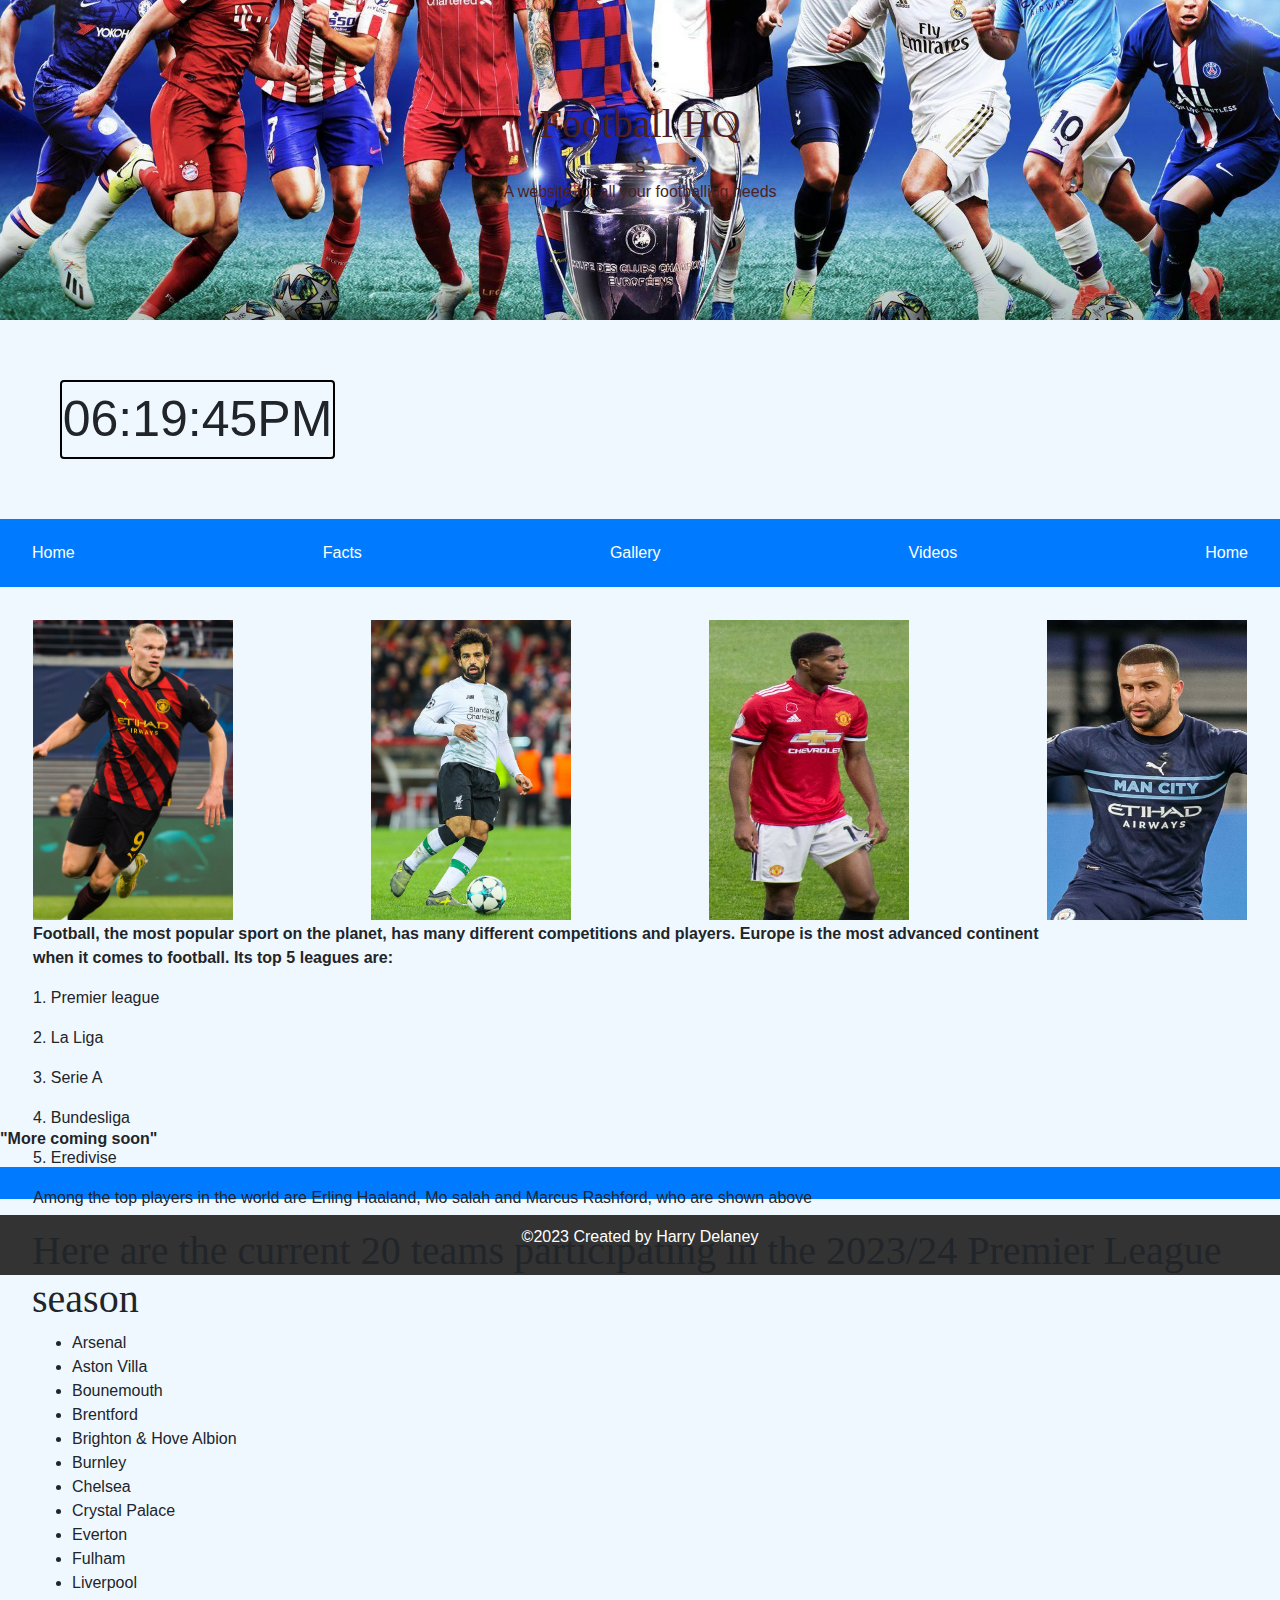
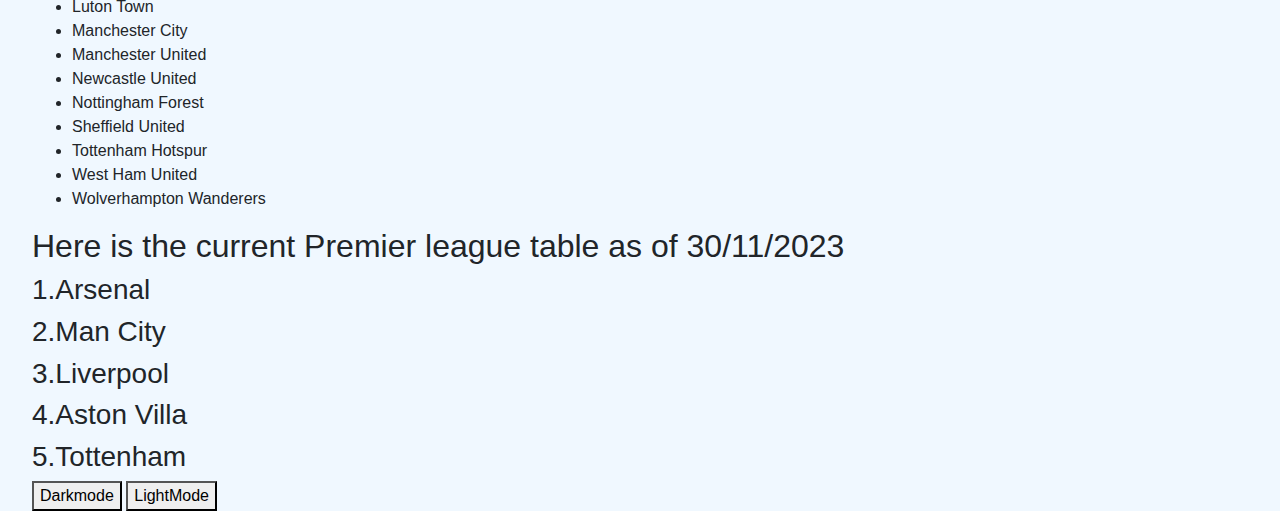
<file: Websites/my_website/html/index.html>
<!DOCTYPE html>
<html lang="en">
<head>
    <meta charset="UTF-8">
    <meta name="viewport" content="width=device-width, initial-scale=1.0">
    <title>Football Stats</title>
</head>
<link rel="stylesheet" 
href="https://cdn.jsdelivr.net/npm/bootstrap@4.3.1/dist/css/bootstrap.min.css" integrity="sha384-
ggOyR0iXCbMQv3Xipma34MD+dH/1fQ784/j6cY/iJTQUOhcWr7x9JvoRxT2MZw1T"
crossorigin="anonymous" href="../css/style.css">
<link rel="stylesheet" href="../css/style.css">
<body>
    <header>
        <div>
            <h1>Football HQ</h1>S
            <p>A website for all your footballing needs</p>
        </div>
    </header>
    <div id="clock">8:10:45</div>
    <script>
        setInterval(showTime, 1000);
        function showTime() {
            let time = new Date();
            let hour =
                time.getHours();
            let min =
                time.getMinutes();
            let sec =
                time.getSeconds();
            am_pm = "AM";
        
            if (hour >= 12) {
                if (hour > 12)
                    hour -= 12;
                am_pm = "PM";
            } else if (hour == 0) {
                hr = 12;
                am_pm = "AM";
            }
        
            hour =
                hour < 10
                    ? "0" + hour
                    : hour;
            min =
                min < 10
                    ? "0" + min
                    : min;
            sec =
                sec < 10
                    ? "0" + sec
                    : sec;
        
            let currentTime =
                hour +
                ":" +
                min +
                ":" +
                sec +
                am_pm;
        
            document.getElementById(
                "clock"
            ).innerHTML =
                currentTime;
        }
        
        showTime();
    </script>
    <nav class="navbar navbar-dark bg-primary">
        <a class ="nav-link active" href="index.html">Home</a>
        <a class ="nav-link active" href="facts.html">Facts</a>
        <a class ="nav-link active" href="gallery.html">Gallery</a>
        <a class ="nav-link active" href="videos.html">Videos</a>
        <a class ="nav-link active" href="leagues.html">Home</a>
        </nav>
    <section> 
      <table>
            <tr>
                <td>
                   <img src="../images/Erling_Haaland_2023.jpg" alt="Erling Haaland" width="200" height="300">
                </td>
                <td>
                    <img src="../images/Mohamed_Salah_2017.jpg" alt="Mo Salah" width="200" height="300">
                </td>
                <td>
                    <img src="../images/Marcus_Rashford_2017.jpg" alt="Marcus Rashford" width="200" height="300">
                </td>
                <td>
                    <img src="../images/Kyle_walker.jpg" alt="Kyle Walker" width="200" height="300">
                </td>
            </tr>
            <tr>
                <td colspan="3">
                    <p class="font-weight-bold"> Football, the most popular sport on the planet, has many different competitions and players. Europe is the most advanced continent when it comes to football. Its top 5 leagues are:</p>
                        <p>1. Premier league</p>
                        <p>2. La Liga</p>
                        <p>3. Serie A</p>
                        <p>4. Bundesliga</p>
                        <p>5. Eredivise</p>
                        <p>Among the top players in the world are Erling Haaland, Mo salah and Marcus Rashford, who are shown above</p>
                </td>
            </tr>    
      </table>
      <h1>Here are the current 20 teams participating in the 2023/24 Premier League season</h1>
      <ul id="county-list"></ul>
      <h2>Here is the current Premier league table as of 30/11/2023</h2>
      <h3 id ="clientName"></h3>
      <h3 id ="clientName1"></h3>
      <h3 id ="clientName2"></h3>
      <h3 id ="clientName3"></h3>
      <h3 id ="clientName4"></h3>
<button onclick="darkMode()">Darkmode</button>
<button onclick="lightMode()">LightMode</button>
    </section>
    <p class="font-weight-bold" <strong> "More coming soon"</strong><div class="p-3 mb-2 bg-primary text-white"></div></p>
    <footer class="hidden-footer" id="footer">
        <p>©2023 Created by Harry Delaney</p>
    </footer>
    <script src="https://cdn.jsdelivr.net/npm/bootstrap@5.3.2/dist/js/bootstrap.bundle.min.js"
integrity="sha384-C6RzsynM9kWDrMNeT87bh95OGNyZPhcTNXj1NW7RuBCsyN/o0jlpcV8Qyq46cDf
L" crossorigin="anonymous"></script>
<script src="../javascript/script.js"></script>
</body>
</html>
</file>
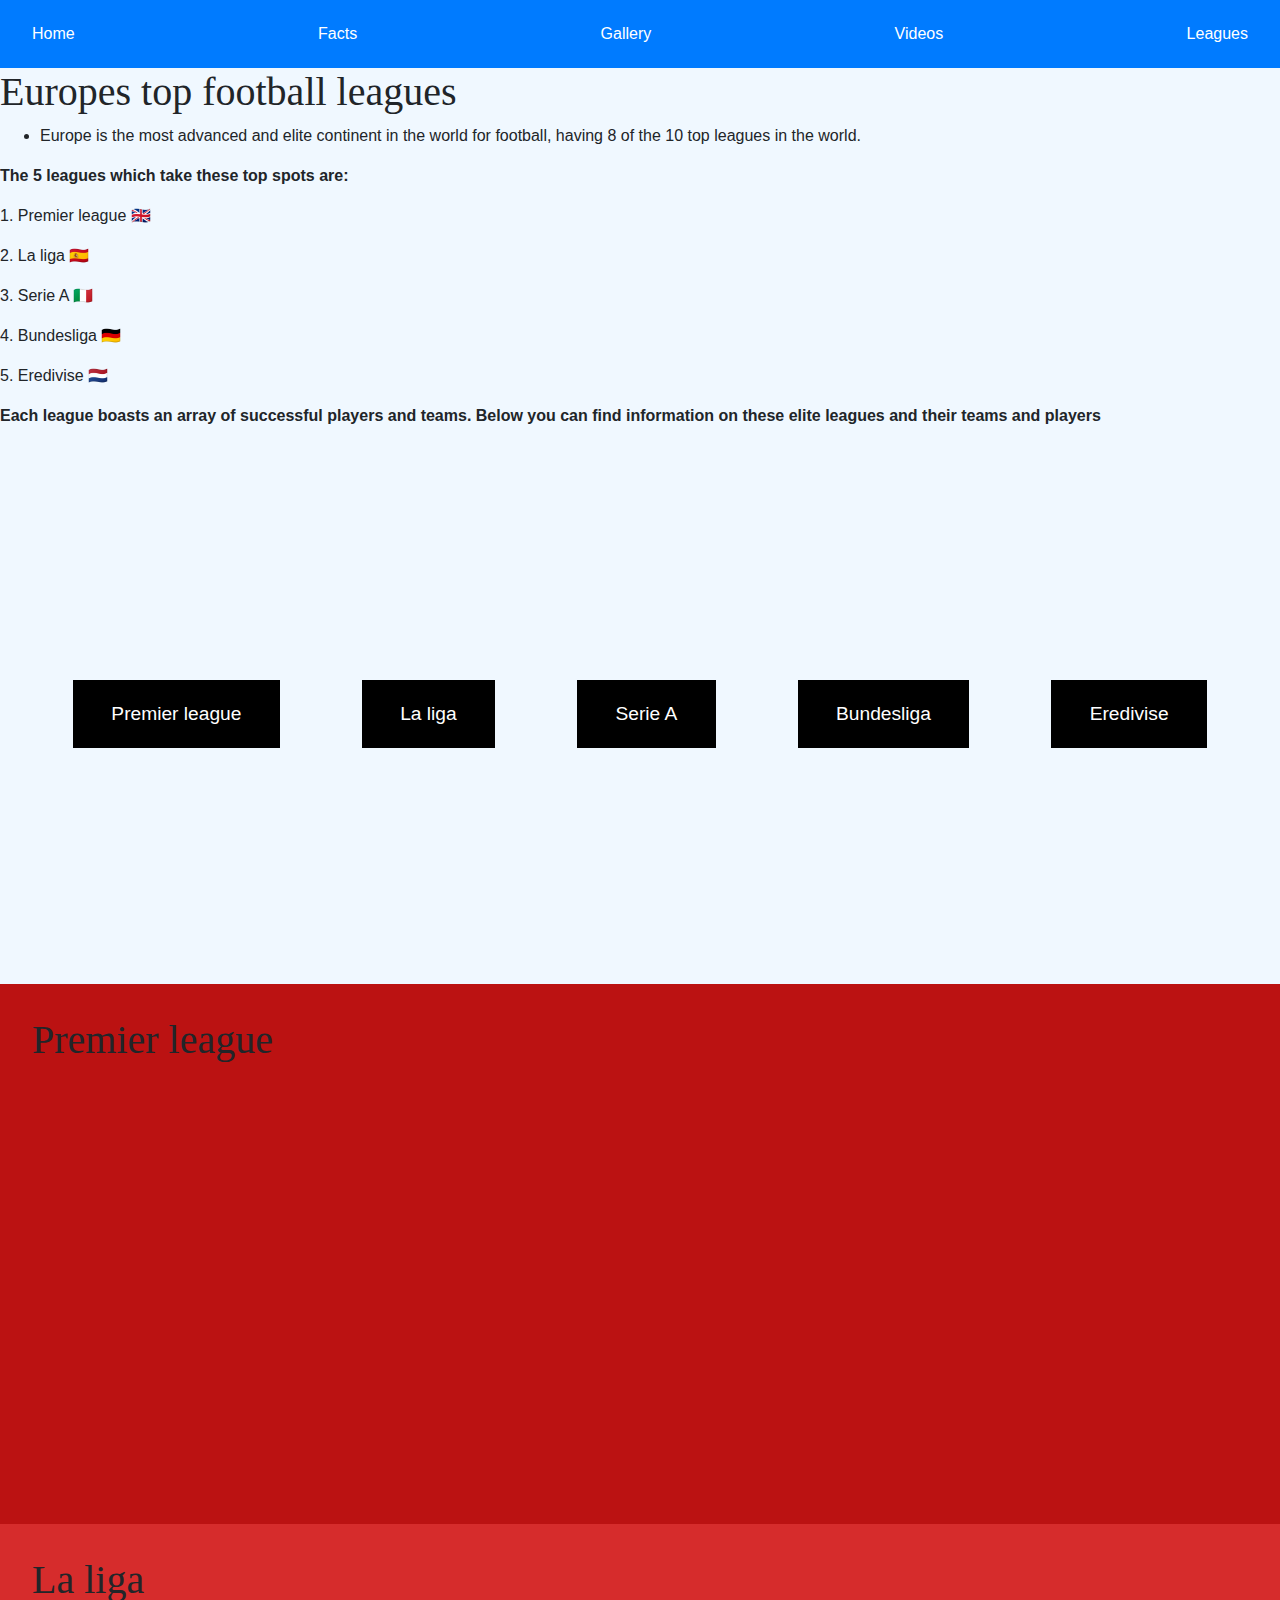
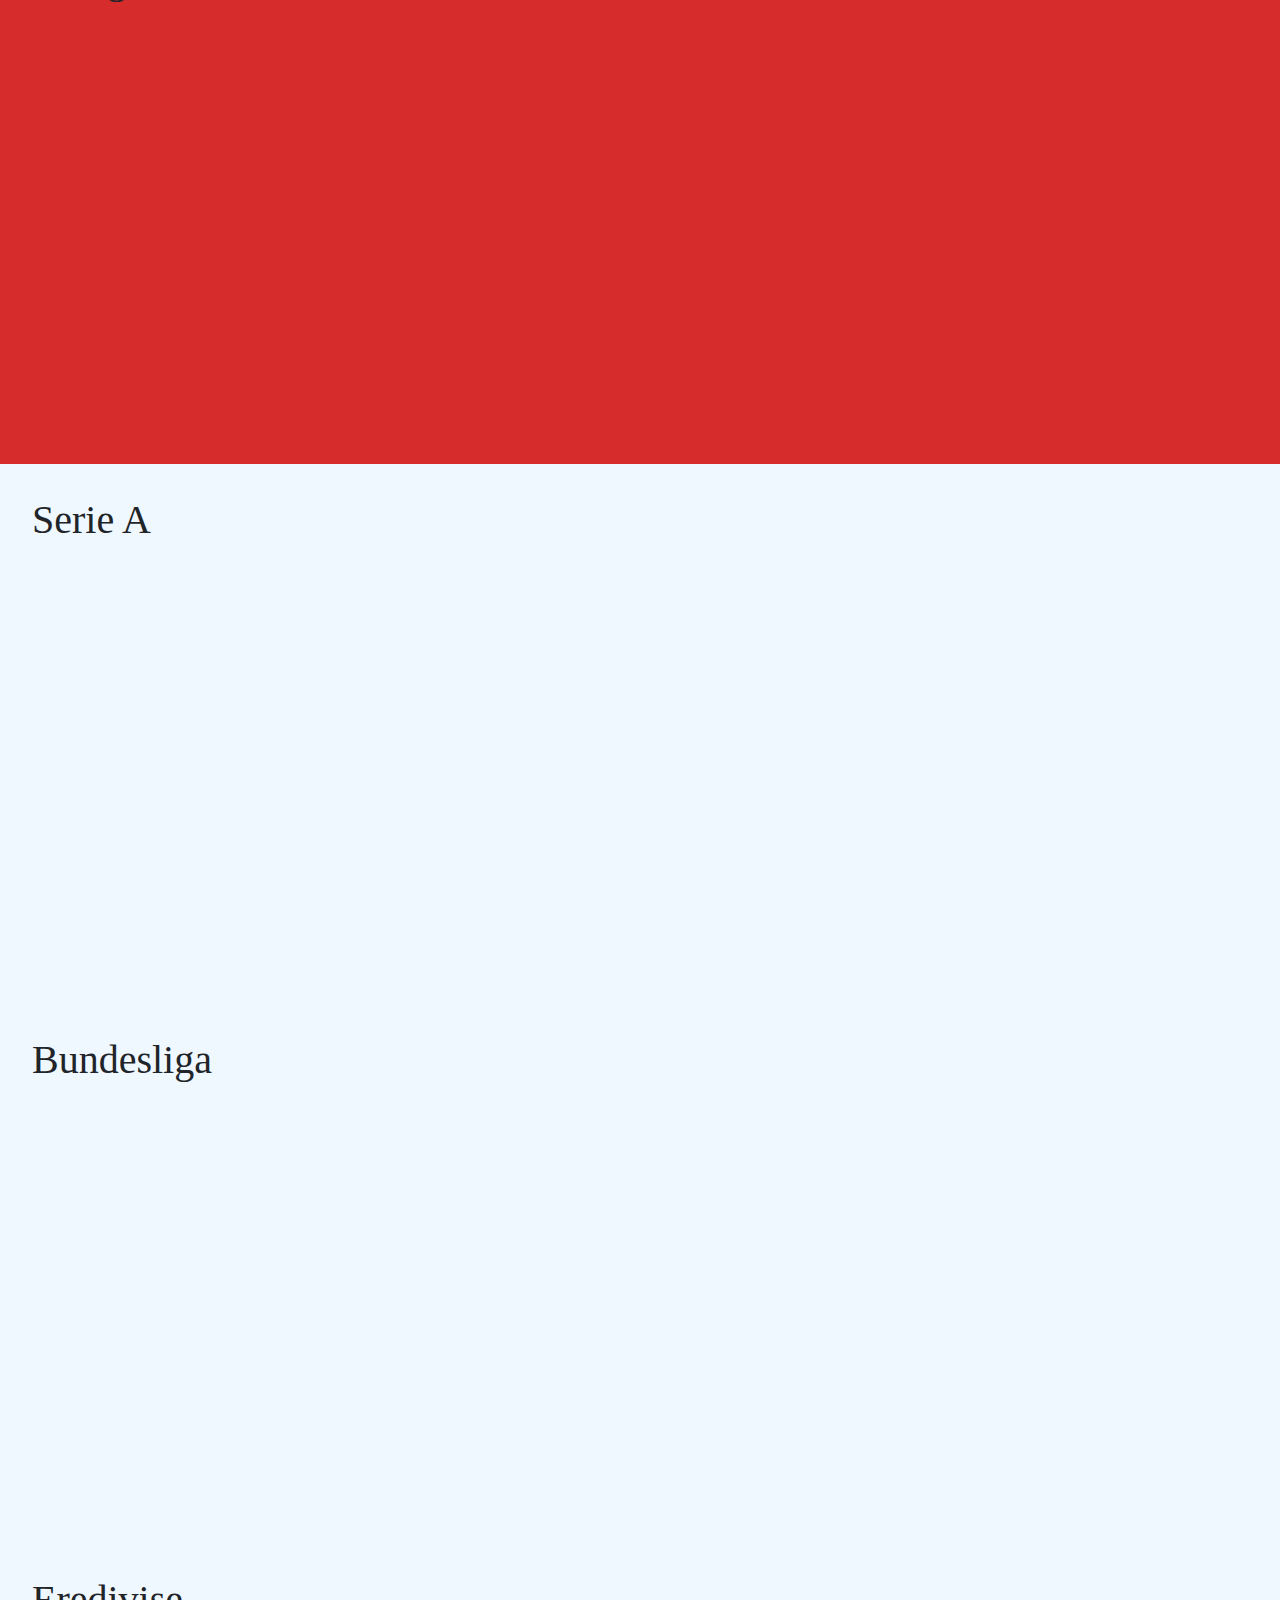
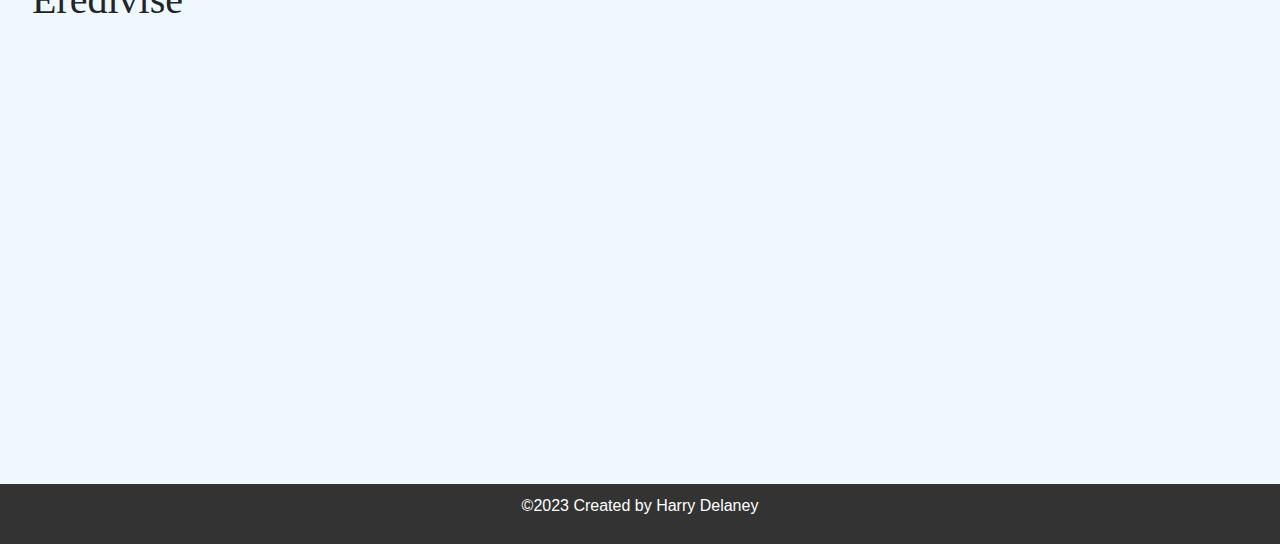
<file: Websites/my_website/html/leagues.html>
<!DOCTYPE html>
<html lang="en"
<head>
    <meta charset="UTF-8">
    <meta name="viewport" content="width=device-width, initial-scale=1.0">
    <title>Europes top 5 leagues</title>
</head>
<link rel="stylesheet"
href="https://cdn.jsdelivr.net/npm/bootstrap@4.3.1/dist/css/bootstrap.min.css" integrity="sha384-
ggOyR0iXCbMQv3Xipma34MD+dH/1fQ784/j6cY/iJTQUOhcWr7x9JvoRxT2MZw1T"
crossorigin="anonymous" href="../css/style.css">
<link rel="stylesheet" href="../css/style.css">
    <style>
        body {
        background-color:aliceblue;
        }
    </style>
<nav class="navbar navbar-dark bg-primary">
    <a class ="nav-link active" href="index.html">Home</a>
    <a class ="nav-link active" href="facts.html">Facts</a>
    <a class ="nav-link active" href="gallery.html">Gallery</a>
    <a class ="nav-link active" href="videos.html">Videos</a>
    <a class ="nav-link active" href="leagues.html">Leagues</a>
    </nav>    
<body>
    <h1>Europes top football leagues</h1>
    <ul>
        <li>Europe is the most advanced and elite continent in the world for football, having 8 of the 10 top leagues in the world.</li>
    </ul>    
    <p class="font-weight-bold"> The 5 leagues which take these top spots are: </p>
    <p>1. Premier league &#x1f1ec;&#x1f1e7; </p> 
    <p>2. La liga &#x1F1EA;&#x1F1F8;</p> 
    <p>3. Serie A &#x1F1EE;&#x1F1F9;</p>   
    <p>4. Bundesliga &#x1F1E9;&#x1F1EA;</p>
    <p>5. Eredivise &#x1F1F3;&#x1F1F1;</p>
    <P class="font-weight-bold"> Each league boasts an array of successful players and teams. Below you can find information on these elite leagues and their teams and players</P>

    <section id="buttons">
        <a href="#Premier-League">Premier league</a>
        <a href="#La-liga">La liga</a>
        <a href="#Serie-A">Serie A</a>
        <a href="#Bundesliga">Bundesliga</a>
        <a href="#Eredivise">Eredivise</a>
    </section>

    <section id="Premier-league">
        <h1>Premier league</h1>
        <p>
        </p>
    </section>

    <section id="La-liga">
        <h1>La liga</h1>
        <p>
        </p>
    </section>   

    <section id="Serie-A">
        <h1>Serie A</h1>
        <p>
        </p>
    </section>

    <section id="Bundesliga">
        <h1>Bundesliga</h1>
        <p>
        </p>
    </section>

    <section id="Eredivise">
        <h1>Eredivise</h1>
        <p>
        </p>
    </section>








    <footer class="hidden-footer" id="footer">
        <p>©2023 Created by Harry Delaney</p>
    </footer>
    <script src="https://cdn.jsdelivr.net/npm/bootstrap@5.3.2/dist/js/bootstrap.bundle.min.js"
integrity="sha384-C6RzsynM9kWDrMNeT87bh95OGNyZPhcTNXj1NW7RuBCsyN/o0jlpcV8Qyq46cDf
L" crossorigin="anonymous"></script>
<script src="../javascript/script.js"></script>    
</body>
</html>
</file>
<file: Websites/my_website/css/style.css>
header {    
    background-image: url('../images/header-image.jpg');
    background-size: cover;
    background-position: center;
    color: rgb(77,33,33);
    text-align: center;
    padding: 100px 0;
}
body {
    background-color:aliceblue
}
.navbar {
    background-color: #333;
    overflow: hidden;
    }
    .navbar a {
        float: left;
        display: block;
        color: #fff; 
        text-align: center;
        padding: 14px 16px;
        text-decoration: none;
    }

h1 {    
    font-family: 'Dancing Script', cursive;
}
img {
    transition: transform 0.3s ease-in-out;
    }
    img:hover {
    transform: scale(1.1);
    box-shadow: 3px 3px 5px #888;
    }

footer {
    background-color: #333; 
    color: #fff; 
    text-align: center;
    padding: 10px;
    }
  
#clock {  
    font-size: 50px;
    width: 275px;
    margin: 60px;
    text-align: center;
    border: 2px solid black;
    border-radius: 4px;
}

.dark-mode {
    background-color: black;
    color: white;
  }
  .light-mode {
    background-color: white;
    color: black;
   }

section{
    height: 60vh;
    padding: 2em; 
}   

#buttons {
    display: flex;
    align-items: center;
    justify-content: space-around;
}   

#buttons a {
    background-color: #000000;
    color: #ffffff;
    font-size: 1.2em;
    padding: 1em 2em;
    text-decoration: none;
}

#Premier-league {
    background-color: #bb1212;
}

#La-liga {
    background-color: #d62c2c;

}


html {
    scroll-behavior: smooth;
  }
</file>
